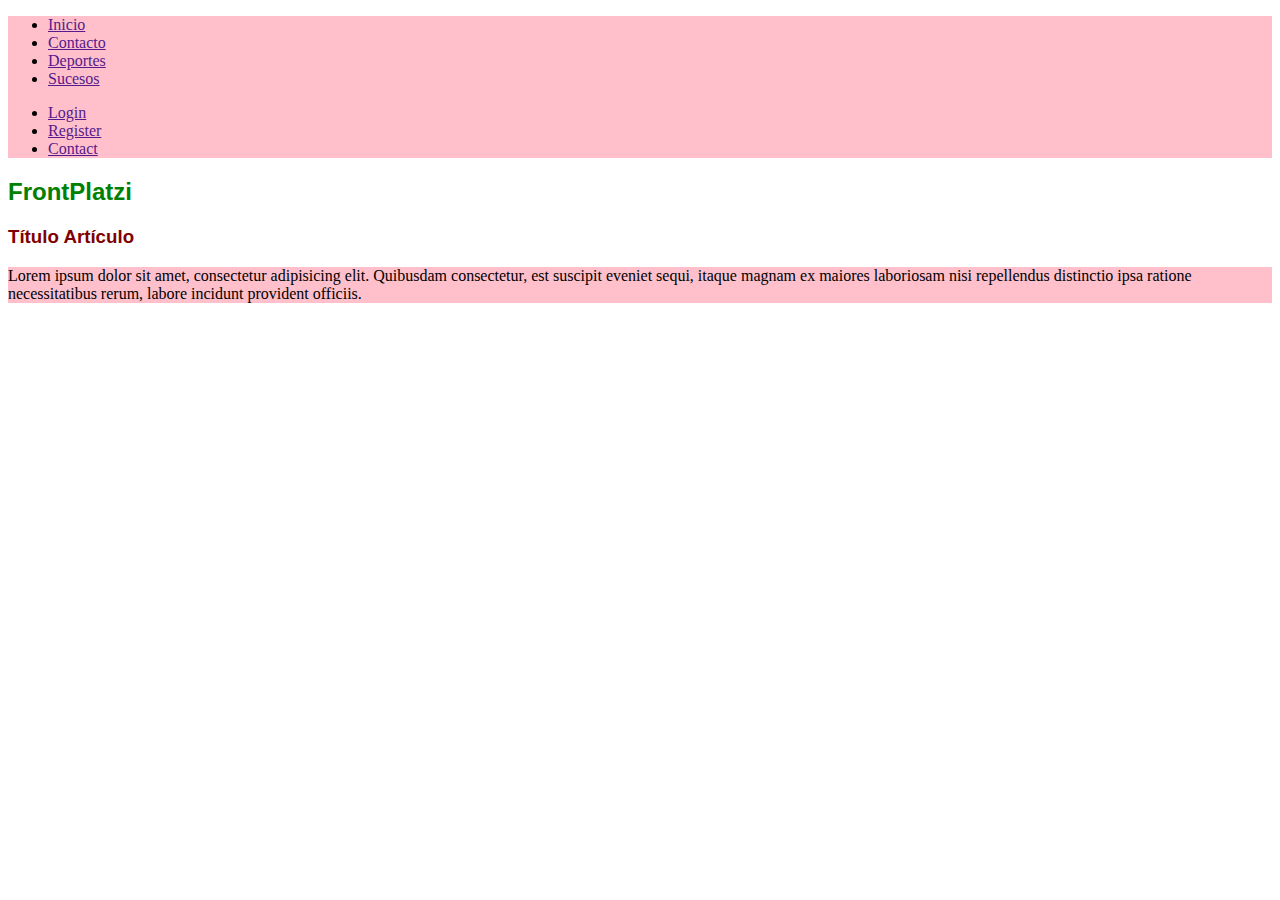
<file: Clase1/index.html>
<!DOCTYPE html>
<html lang="es">
<head>
	<meta charset="UTF-8">
	<title>FrontPlatzi</title>
	<link rel="stylesheet" href="css/style.css">
</head>
<body>
	<div class="background-pink" id="topbar">
		<nav>
			<ul>
				<li><a href="">Inicio</a></li>
				<li><a href="">Contacto</a></li>
				<li><a href="">Deportes</a></li>
				<li><a href="">Sucesos</a></li>
			</ul>
		</nav>

		<ul>
			<li><a href="">Login</a></li>
			<li><a href="">Register</a></li>
			<li><a href="">Contact</a></li>
		</ul>
	</div>

	<header>
		<h2>FrontPlatzi</h2>
	</header>

	<section>
		<header></header>
		<article class="article">
			<header>
				<h3 class="article__header">Título Artículo</h3>
			</header>
			<p class="background-pink">Lorem ipsum dolor sit amet, consectetur adipisicing elit. Quibusdam consectetur, est suscipit eveniet sequi, itaque magnam ex maiores laboriosam nisi repellendus distinctio ipsa ratione necessitatibus rerum, labore incidunt provident officiis.</p>
			<footer class="article__footer">
				
			</footer class="article__footer">
		</article>
	</section>

</body>
</html>
</file>
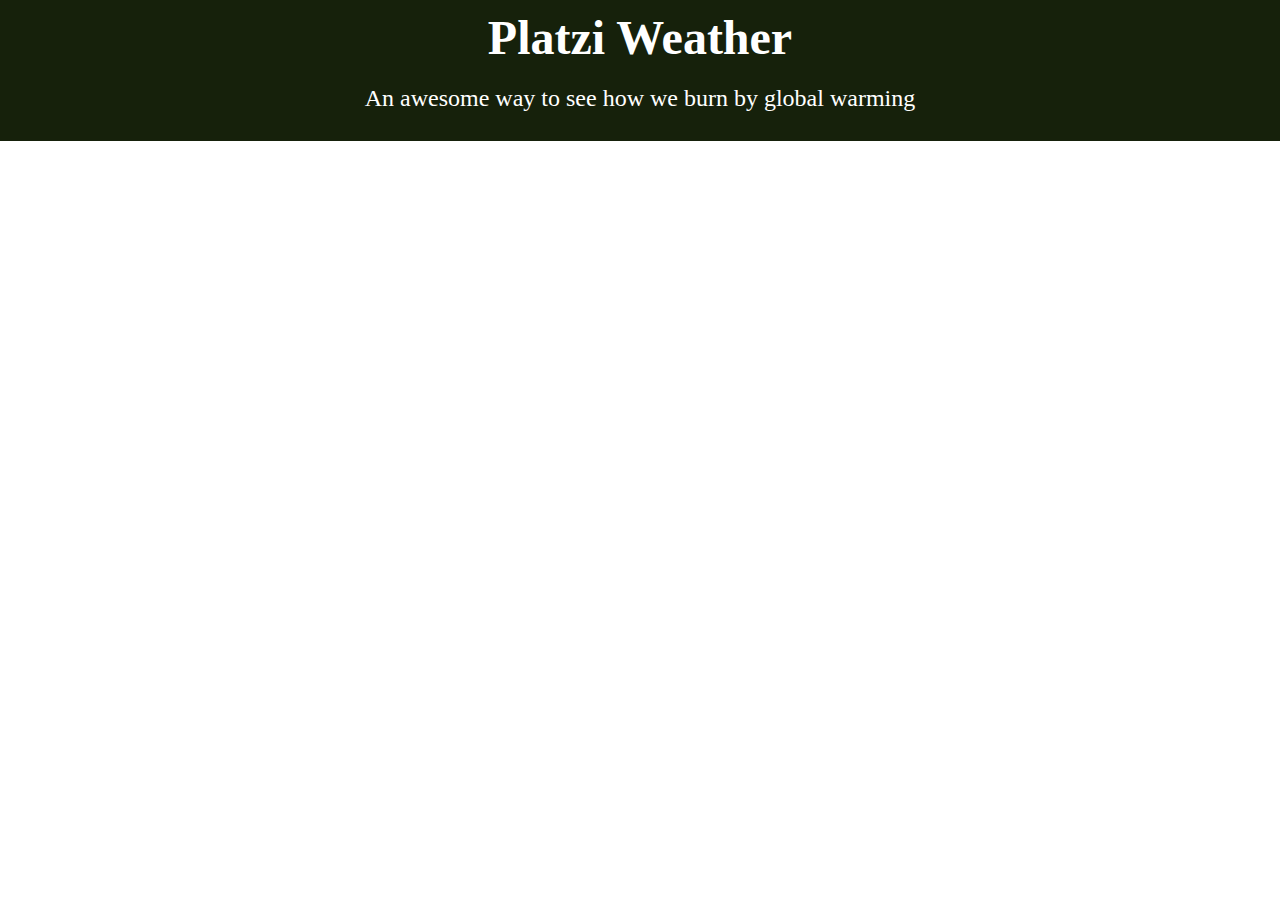
<file: Clase4/index.html>
<!DOCTYPE html>
<html lang="en">
<head>
	<meta charset="UTF-8">
	<title>Platzi Weather</title>
	<link rel="stylesheet" href="css/style.css">
	<link href='http://fonts.googleapis.com/css?family=Lato' rel='stylesheet' type='text/'>
</head>
<body>
	<header class="main-header">
		<h1>Platzi Weather</h1>
		<h2>An awesome way to see how we burn by global warming</h2>
	</header>

	<main class="cards-group">		
		<template id="template--city">			
			<div class="card">
				<header class="card__header">
					<h3 class="card__title">						
					</h3>
					<h4 class="card__time">				
					</h4>
				</header>
				<div class="card__info">
					<img class="card__image" src="" alt="">
					<span class="card__maxt"></span>
					<span class="card__mint"></span>
					<span class="card__temp"></span>
				</div>
			</div>
		</template>

	</main>

	<script src="https://ajax.googleapis.com/ajax/libs/jquery/1.11.2/jquery.min.js"></script>
	<script src="js/index.js"></script>

</body>
</html>
</file>
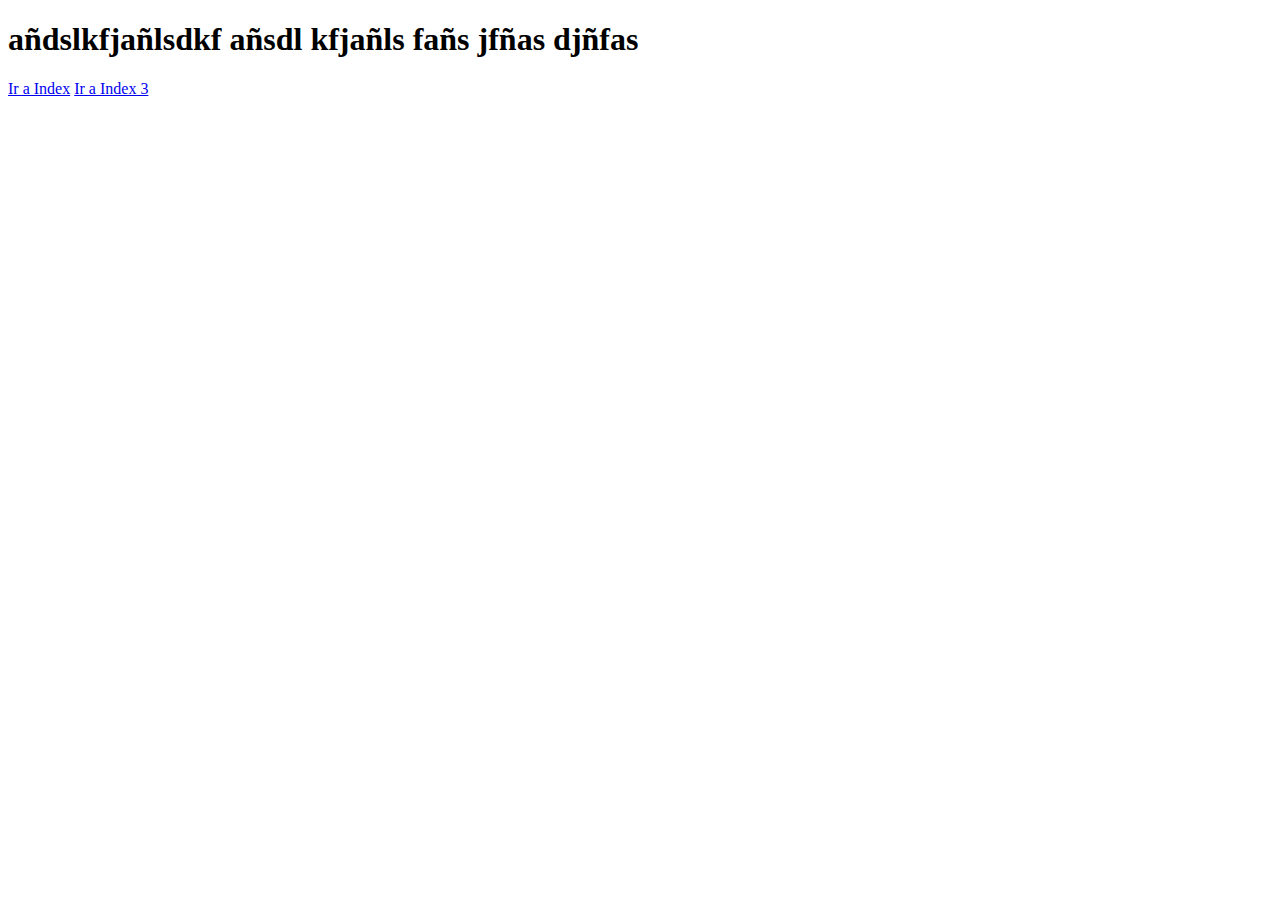
<file: Clase1/index2.html>
<!DOCTYPE html>
<html lang="en">
<head>
	<meta charset="UTF-8">
	<title>asldkjfañsldkjfñasdfads</title>
</head>
<body>
	<h1>añdslkfjañlsdkf añsdl kfjañls fañs jfñas djñfas</h1>
	<a href="index.html">Ir a Index</a>
	<a href="index3.html">Ir a Index 3</a>
</body>
</html>
</file>
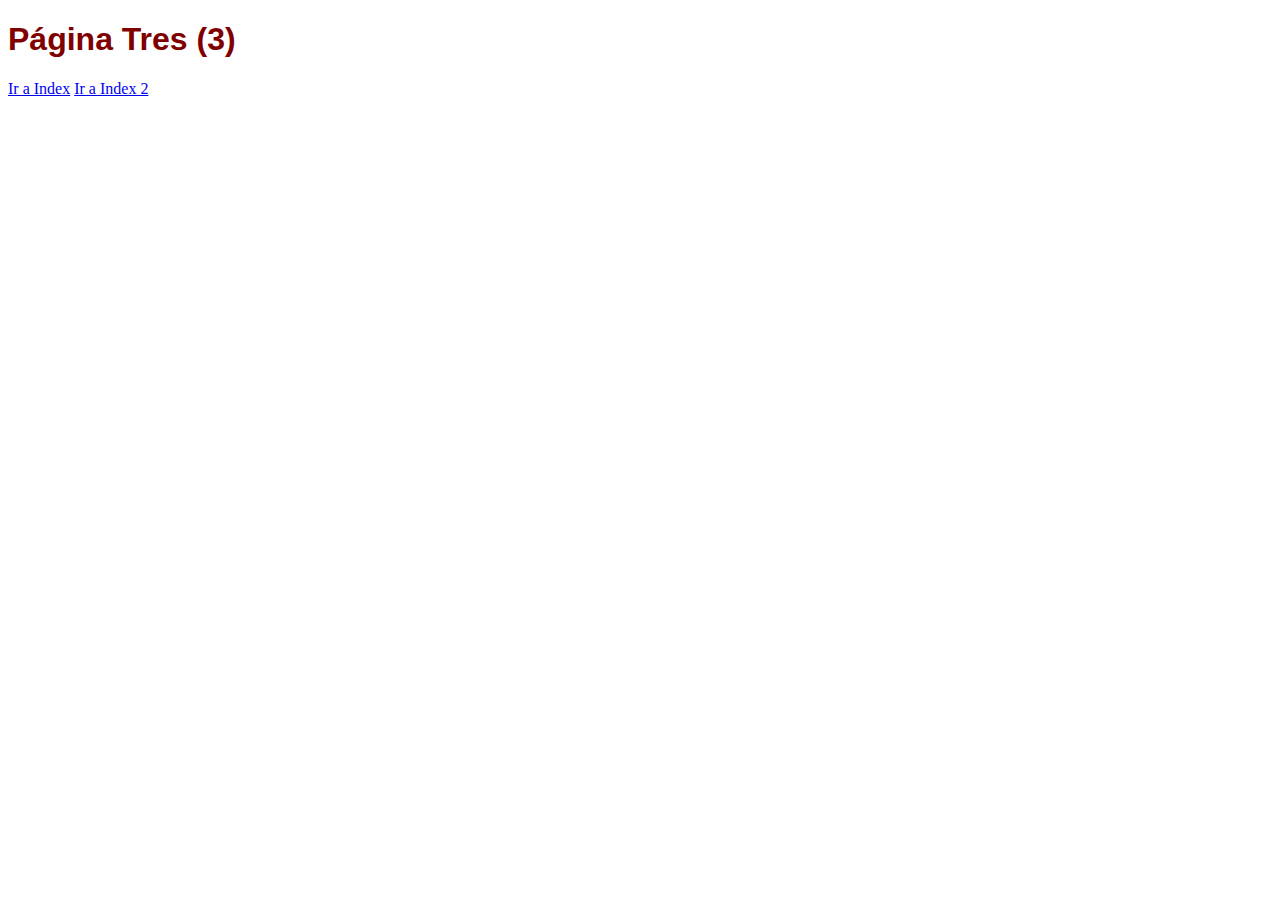
<file: Clase1/index3.html>
<!DOCTYPE html>
<html lang="en">
<head>
	<meta charset="UTF-8">
	<title>asldkjfañsldkjfñasdfads</title>
	<link rel="stylesheet" href="css/style.css">
	<link href='http://fonts.googleapis.com/css?family=Lato' rel='stylesheet' type='text/css'>
</head>
<body>
	<h1>Página Tres (3)</h1>
	<a href="index.html">Ir a Index</a>
	<a href="index.html">Ir a Index 2</a>
</body>
</html>
</file>
<file: Clase1/css/style.css>
/*
* Mucho cuidado al utilizar el selector universal
* De momento lo inhabilitamos
*/
h1, .h1 {
  color: maroon;
  font-family: Arial, Helvetica, sans-serif; }

h2, .h2 {
  color: green;
  font-family: Arial, Helvetica, sans-serif; }

.background-pink {
  background-color: pink; }

.article__header {
  color: maroon;
  font-family: Arial, Helvetica, sans-serif; }
</file>
<file: Clase4/css/style.css>
html {
    font-size: 150%;
}
body {
    font-family: 'Lato', serif;
    padding:0;
    margin:0;
}

/*
* Reiniciamos el estilo de los botones para iOS
*/
button,
html input[type="button"],
input[type="reset"],
input[type="submit"] {
    -webkit-appearance: none;
}
/*
* Botones
*/
.btn {
    display : inline-block;
    line-height : 1;
    color : white;
    text-align : center;
    vertical-align : middle;
    font-size: .8rem;
    white-space:nowrap;
    background-color : #ff4842;
    border : none;
    font-weight: bold;
    cursor : pointer;
    margin: 0;
    margin-left: 1px;
    padding: 1em;
    border-radius: 1px;
}

    /**
    * Nadie quiere un botón con texto subrayado cuando
    * hacemos hover.
    */

    .btn:hover {
        text-decoration : none;
    }
    .btn:active,
    .btn:focus{
        outline:none;
    }
/*
* Header Styles
*/
.main-header {
    text-align: center;
    background-color: #16210b;
    color: white;
    padding: .4em;
}

    .main-header h1 {
        margin: 0;
    }
    .main-header h2 {
        font-size: 1rem;
        font-weight: normal;
    }


/*
* Módulo .search
*/
.search {
    display: -webkit-box;
    display: -webkit-flex;
    display: -moz-flex;
    display: -ms-flexbox;
    display: flex;
    padding: 0;
    font-size: 3rem;
}

    .search__text {
        width: 75%;
        font-size: 1rem;
    }


/*
* Estilizamos el módulo de las cards, cada resumen de tiempo de
* las ciudades
*/
.card {
    position: relative;
    height: 30vh;
    width: 100vw;
    background-color: #eaeaea;
    background-size: cover;
    background-position:center;
    color: white;
    text-shadow: 0 0 3px black;
    font-family: 'Lato', cursive;
    padding: 1.5em;
    margin-bottom: .5em;
    -webkit-box-sizing: border-box;
    -moz-box-sizing: border-box;
    -ms-box-sizing: border-box;
    box-sizing: border-box;

}

    .card__title {
        margin:0;
        text-align: center;
    }
    .card__time {
        font-size:.7rem;
        text-align: center;
        margin: 0;
    }

    .card__time::after, .card__time::before {
        content: " - ";
    }

    .card__info {
        position: absolute;
        bottom: .4em;
        left:.4em;
        font-size: .7rem;
        text-align: center;
    }
        .card__image {
          display: block;
        }
        .card__maxt {
          color: #37b948;
          text-shadow: none;
        }
          .card__maxt::before {
              content: "max: ";
          }
          .card__maxt::after {
            content: "ºC"
          }
        .card__mint{
          color: #bc2929;
          text-shadow: none;
        }
          .card__mint::before {
              content: "min: ";
          }
          .card__mint::after {
            content: "ºC"
          }
        .card__temp {
            display: block;
            font-size: 3rem;
            line-height: 1;
        }
          .card__temp::after {
            content: " ºC";
            font-size: 2rem;
          }


    /*
    * Añadimos modificaciones para los posibles diferentes
    * fondos de ciudades
    */
    .card--valencia {
        background-image:url(../img/valencia.jpg);
    }

    .card--mountainview {
        background-image:url(../img/mv.jpg);
    }

/*
 * Loader
 */
 .loader {
   text-align: center;
   padding: 1em;
 }
</file>
